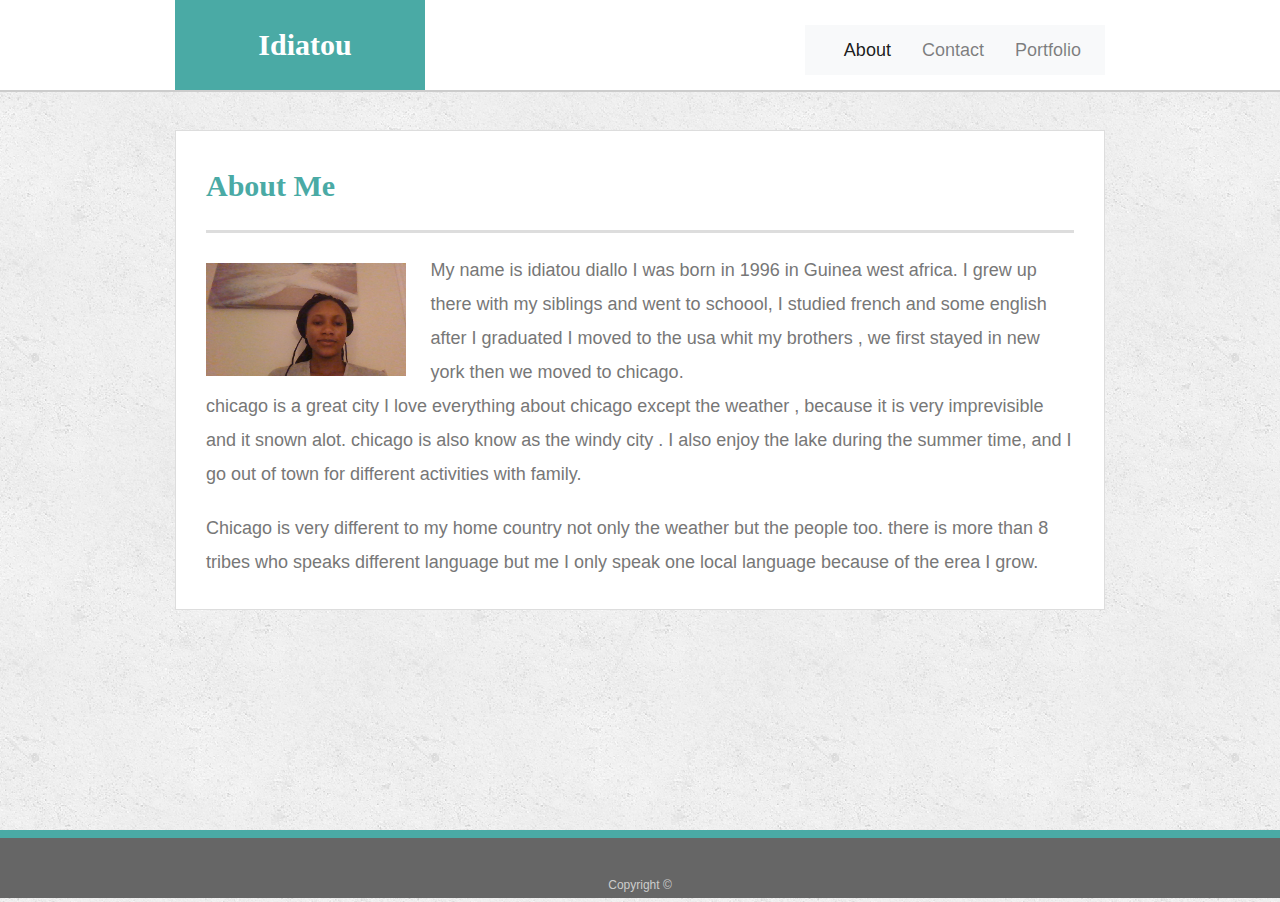
<file: index.html>
<!doctype html>
<html lang="en-us">

<head>
  <meta charset="UTF-8">
  <title>About | Your Name</title>
  <link rel="stylesheet" href="https://stackpath.bootstrapcdn.com/bootstrap/4.3.1/css/bootstrap.min.css"
    integrity="sha384-ggOyR0iXCbMQv3Xipma34MD+dH/1fQ784/j6cY/iJTQUOhcWr7x9JvoRxT2MZw1T" crossorigin="anonymous">
  <link rel="stylesheet" type="text/css" href="./assets/css/style.css">
</head>

<body>


  <header id="masthead">
    <div class="container">

      <div class="row">
        <div class="col-sm-3"> <a href="index.html" id="logo">Idiatou</a></div>

        <div class="col-sm-9">
          <nav class="navbar navbar-expand-lg navbar-light bg-light">

            <button class="navbar-toggler ml-auto" type="button" data-toggle="collapse" data-target="#navbarNav"
              aria-controls="navbarNav" aria-expanded="false" aria-label="Toggle navigation">
              <span class="navbar-toggler-icon"></span>
            </button>
            <div class="collapse navbar-collapse" id="navbarNav">
              <ul class="navbar-nav ml-auto">
                <li class="nav-item active">
                  <a class="nav-link" href="./index.html">About </a>
                </li>
                <li class="nav-item">
                  <a class="nav-link" href="./contact.html">Contact</a>
                </li>
                <li class="nav-item">
                  <a class="nav-link" href="./portfolio.html">Portfolio</a>
                </li>

              </ul>
            </div>
          </nav>
        </div>
      </div>


    </div>
  </header>

  <div id="main-container" class="container">
    <section class="main-section">
      <div class="row">
        <div class="col-sm-12">
          <h1>About Me</h1>
        </div>
      </div>

      <div class="row">
        <div class="col-sm-3">
          <img src="WIN_20190408_20_34_58_Pro.jpg" class="auth-image" alt="Your Name">
        </div>
        <div class="col-sm-9">
          <p> My name is idiatou diallo I was born in 1996
            in Guinea west africa. I grew up there with my siblings and went to schoool,
            I studied french and some english after I graduated I moved to the usa
            whit my brothers , we first stayed in new york then we moved to chicago.</p>

        </div>
      </div>

      <div class="row">
        <div class="col-sm-12">

          <p>chicago is a great city I love everything about chicago except the weather ,
            because it is very imprevisible and it snown alot. chicago is also know as the windy city .
            I also enjoy the lake during the summer time, and I go out of town for different activities with family.</p>

          <p>Chicago is very different to my home country not only the weather but the people too.
            there is more than 8 tribes who speaks different language but me I only speak one local language
            because of the erea I grow.
          </p>


        </div>
      </div>


    </section>

  </div>

  <footer>
    <div class="container">
      Copyright &copy;
    </div>
  </footer>
  <script src="https://code.jquery.com/jquery-3.3.1.slim.min.js"
    integrity="sha384-q8i/X+965DzO0rT7abK41JStQIAqVgRVzpbzo5smXKp4YfRvH+8abtTE1Pi6jizo"
    crossorigin="anonymous"></script>
  <script src="https://cdnjs.cloudflare.com/ajax/libs/popper.js/1.14.7/umd/popper.min.js"
    integrity="sha384-UO2eT0CpHqdSJQ6hJty5KVphtPhzWj9WO1clHTMGa3JDZwrnQq4sF86dIHNDz0W1"
    crossorigin="anonymous"></script>
  <script src="https://stackpath.bootstrapcdn.com/bootstrap/4.3.1/js/bootstrap.min.js"
    integrity="sha384-JjSmVgyd0p3pXB1rRibZUAYoIIy6OrQ6VrjIEaFf/nJGzIxFDsf4x0xIM+B07jRM"
    crossorigin="anonymous"></script>
</body>

</html>
</file>
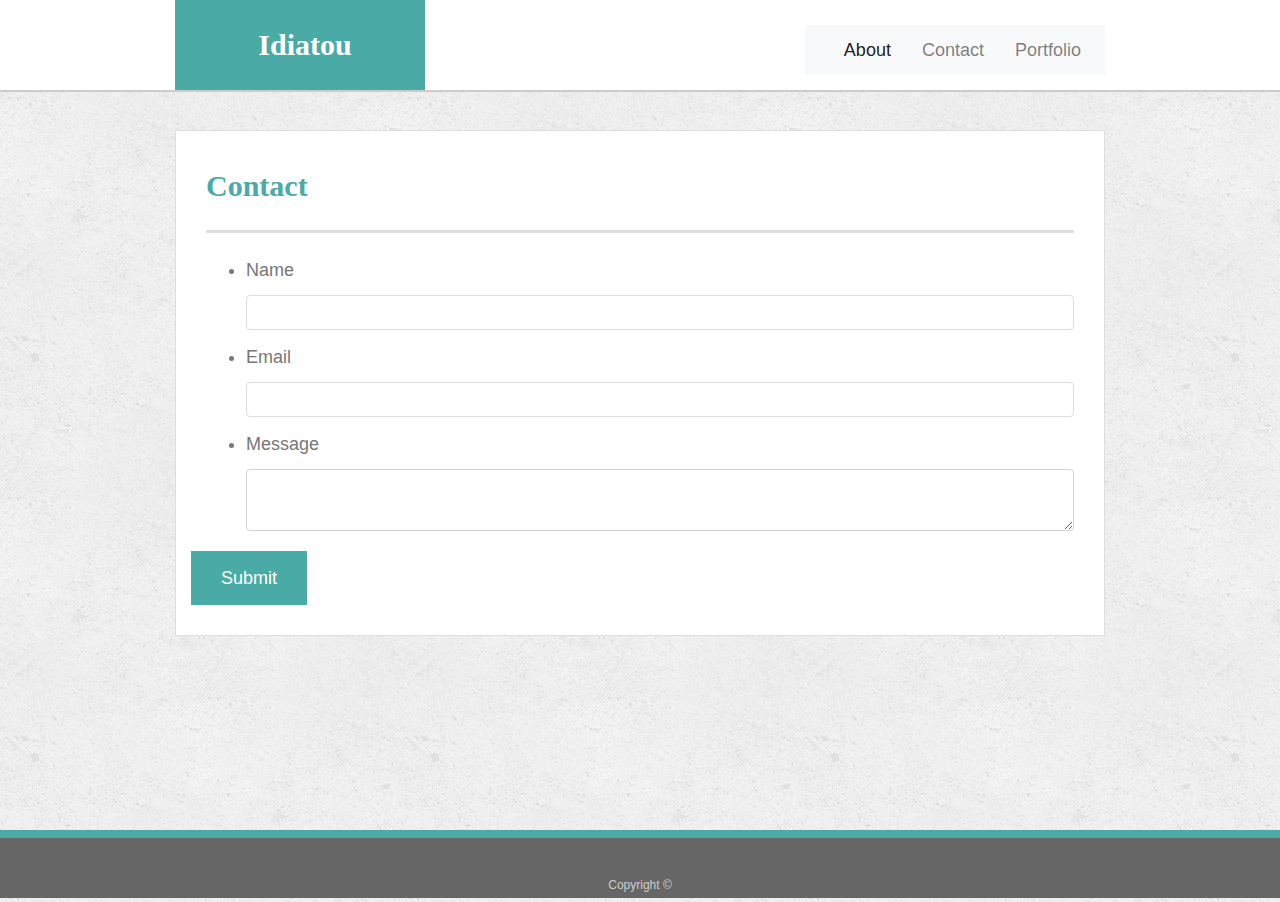
<file: contact.html>
<!doctype html>
<html lang="en-us">

<head>
  <meta charset="UTF-8">
  <title>Contact | Your Name</title>
  <link rel="stylesheet" href="https://stackpath.bootstrapcdn.com/bootstrap/4.3.1/css/bootstrap.min.css"
    integrity="sha384-ggOyR0iXCbMQv3Xipma34MD+dH/1fQ784/j6cY/iJTQUOhcWr7x9JvoRxT2MZw1T" crossorigin="anonymous">
  <link rel="stylesheet" type="text/css" href="assets/css/style.css">
</head>

<body>

  <header id="masthead">
    <div class="container">
      <div class="row">
        <div class="col-sm-3"><a href="index.html" id="logo">Idiatou</a> </div>
        <div class="col-sm-9">
          <nav class="navbar navbar-expand-lg navbar-light bg-light">
            <button class="navbar-toggler ml-auto" type="button" data-toggle="collapse" data-target="#navbarNav"
              aria-controls="navbarNav" aria-expanded="false" aria-label="Toggle navigation">
              <span class="navbar-toggler-icon"></span>
            </button>
            <div class="collapse navbar-collapse" id="navbarNav">
              <ul class="navbar-nav ml-auto">
                <li class="nav-item active">
                  <a class="nav-link" href="./index.html">About </a>
                </li>
                <li class="nav-item">
                  <a class="nav-link" href="./contact.html">Contact</a>
                </li>
                <li class="nav-item">
                  <a class="nav-link" href="./portfolio.html">Portfolio</a>
                </li>

              </ul>
            </div>
          </nav>
        </div>
      </div>
  </header>

  <div id="main-container" class="container">
    <section class="main-section">
      <div class="row">
        <div class="col-sm-12">
          <h1>Contact</h1>
        </div>
      </div>

      <form id="contact-form">
        <ul>
          <li>
            <div class="row">
              <div class="col-sm-12">
                <label for="name">Name</label>
                <input type="text" id="name" name="name" class="form-control" & type="text">
          </li>
          <li>
            <div class="row">
              <div class="col-sm-12">
                <label for="email">Email</label>
                <input type="email" id="email" name="email" class="form-control" and type="text">
          </li>
          <li>
            <div class="row">
              <div class="col-sm-12">
                <label for="message">Message</label>
                <textarea id="message" name="message" class="form-control"></textarea>
          </li>
        </ul>
        <div class="row">
          <div class="col-sm-12">
            <div(button-class="btn btn-success>
          </div>
          <input type="submit">
      </form>

    </section>

  </div>

  <footer>
    <div class="container">
      Copyright &copy;
    </div>
  </footer>

  <script src="https://code.jquery.com/jquery-3.3.1.slim.min.js"
    integrity="sha384-q8i/X+965DzO0rT7abK41JStQIAqVgRVzpbzo5smXKp4YfRvH+8abtTE1Pi6jizo"
    crossorigin="anonymous"></script>
  <script src="https://cdnjs.cloudflare.com/ajax/libs/popper.js/1.14.7/umd/popper.min.js"
    integrity="sha384-UO2eT0CpHqdSJQ6hJty5KVphtPhzWj9WO1clHTMGa3JDZwrnQq4sF86dIHNDz0W1"
    crossorigin="anonymous"></script>
  <script src="https://stackpath.bootstrapcdn.com/bootstrap/4.3.1/js/bootstrap.min.js"
    integrity="sha384-JjSmVgyd0p3pXB1rRibZUAYoIIy6OrQ6VrjIEaFf/nJGzIxFDsf4x0xIM+B07jRM"
    crossorigin="anonymous"></script>
</body>

</html>
</file>
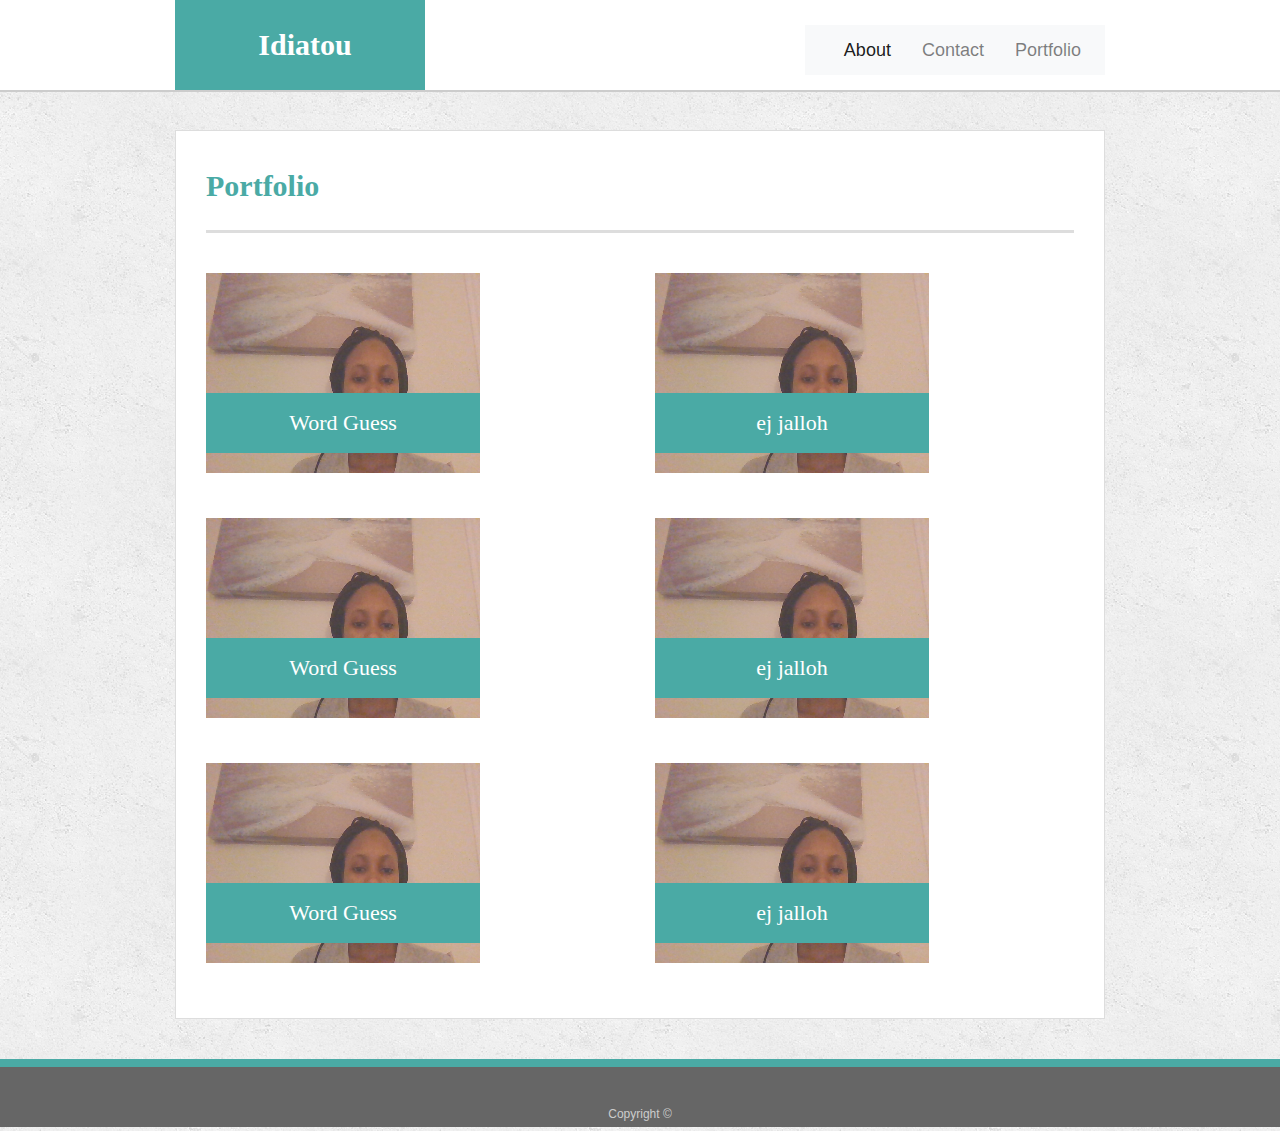
<file: portfolio.html>
<!doctype html>
<html lang="en-us">

<head>
  <meta charset="UTF-8">
  <title>Portfolio | Your Name</title>
  <link rel="stylesheet" href="https://stackpath.bootstrapcdn.com/bootstrap/4.3.1/css/bootstrap.min.css"
    integrity="sha384-ggOyR0iXCbMQv3Xipma34MD+dH/1fQ784/j6cY/iJTQUOhcWr7x9JvoRxT2MZw1T" crossorigin="anonymous">
  <link rel="stylesheet" type="text/css" href="assets/css/style.css">
</head>

<body>

  <header id="masthead">
    <div class="container">

      <div class="row">
        <div class="col-sm-3"> <a href="index.html" id="logo">Idiatou</a></div>

        <div class="col-sm-9">
          <nav class="navbar navbar-expand-lg navbar-light bg-light">

            <button class="navbar-toggler ml-auto" type="button" data-toggle="collapse" data-target="#navbarNav"
              aria-controls="navbarNav" aria-expanded="false" aria-label="Toggle navigation">
              <span class="navbar-toggler-icon"></span>
            </button>
            <div class="collapse navbar-collapse" id="navbarNav">
              <ul class="navbar-nav ml-auto">
                <li class="nav-item active">
                  <a class="nav-link" href="./index.html">About </a>
                </li>
                <li class="nav-item">
                  <a class="nav-link" href="./contact.html">Contact</a>
                </li>
                <li class="nav-item">
                  <a class="nav-link" href="./portfolio.html">Portfolio</a>
                </li>

              </ul>
            </div>
          </nav>
        </div>
      </div>


    </div>
  </header>


  <div id="main-container" class="container">
    <section class="main-section">
      <div class="row">
        <div class="col-sm-12">
          <h1>Portfolio</h1>
        </div>
      </div>
      <div class="row">
        <div class="col-sm-4 col-lg-6">
          <div class="work">
            <img src="WIN_20190408_20_34_58_Pro.jpg" width="200px" height="200px" alt="Word Guess">
            <h3>Word Guess</h3>
          </div>
        </div>
          <div class="col-sm-4 col-lg-6">
            <div class="work">
              <img src="WIN_20190408_20_34_58_Pro.jpg" width="200px" height="200px" alt="ej jalloh">
              <h3>ej jalloh</h3>
            </div>
          </div>
            <div class="col-sm-4 col-lg-6">

            </div>
          </div>

          <div class="row">
              <div class="col-sm-4 col-lg-6">
                  <div class="work">
                    <img src="WIN_20190408_20_34_58_Pro.jpg" width="200px" height="200px" alt="Word Guess">
                    <h3>Word Guess</h3>
                  </div>
                </div>
                  <div class="col-sm-4 col-lg-6">
                    <div class="work">
                      <img src="WIN_20190408_20_34_58_Pro.jpg" width="200px" height="200px" alt="ej jalloh">
                      <h3>ej jalloh</h3>
                    </div>
                  </div>
                    <div class="col-sm-4 col-lg-6">
        
                    </div>
              
      
                  </div>
                  <div class="row">
                      <div class="col-sm-4 col-lg-6">
                          <div class="work">
                            <img src="WIN_20190408_20_34_58_Pro.jpg" width="200px" height="200px" alt="Word Guess">
                            <h3>Word Guess</h3>
                          </div>
                        </div>
                          <div class="col-sm-4 col-lg-6">
                            <div class="work">
                              <img src="WIN_20190408_20_34_58_Pro.jpg" width="200px" height="200px" alt="ej jalloh">
                              <h3>ej jalloh</h3>
                            </div>
                          </div>
                            <div class="col-sm-4 col-lg-6">
                
                            </div>
                      
              
                          </div>
                </div>
       

     
    
    </section>

  </div>

  <footer>
    <div class="container">
      Copyright &copy;
    </div>
  </footer>
  <script src="https://code.jquery.com/jquery-3.3.1.slim.min.js"
    integrity="sha384-q8i/X+965DzO0rT7abK41JStQIAqVgRVzpbzo5smXKp4YfRvH+8abtTE1Pi6jizo"
    crossorigin="anonymous"></script>
  <script src="https://cdnjs.cloudflare.com/ajax/libs/popper.js/1.14.7/umd/popper.min.js"
    integrity="sha384-UO2eT0CpHqdSJQ6hJty5KVphtPhzWj9WO1clHTMGa3JDZwrnQq4sF86dIHNDz0W1"
    crossorigin="anonymous"></script>
  <script src="https://stackpath.bootstrapcdn.com/bootstrap/4.3.1/js/bootstrap.min.js"
    integrity="sha384-JjSmVgyd0p3pXB1rRibZUAYoIIy6OrQ6VrjIEaFf/nJGzIxFDsf4x0xIM+B07jRM"
    crossorigin="anonymous"></script>
</body>

</html>
</file>
<file: assets/css/style.css>
body {
    font-family: Arial, "Helvetica Neue", Helvetica, sans-serif;
    font-size: 18px;
    line-height: 34px;
    color: #777777;
    background: url("../images/concrete_seamless.png");
  }
  
  * {
    box-sizing: border-box;
  }
  
  /* general */
  
  .container {
    width: 100%;
    max-width: 960px;
    margin: 0 auto;
    clear: both;
  }
  
  h1,
  h2,
  h3,
  p {
    margin-bottom: 20px;
  }
  
  p:last-child {
    margin-bottom: 0;
  }
  
  h1,
  h2,
  h3 {
    font-family: Georgia, Times, "Times New Roman", serif;
    font-weight: 700;
    color: #4aaaa5;
  }
  
  h1 {
    padding-bottom: 20px;
    font-size: 30px;
    line-height: 49px;
    border-bottom: 3px solid #dddddd;
  }
  
  h2,
  h3 {
    font-size: 22px;
  }
  
  /* header */
  a{
    padding-left: 10px;
  }
  #masthead {
    position: fixed;
    z-index: 99;
    width: 100%;
    margin: 0 0 30px;
    overflow: auto;
    color: #ffffff;
    background: #ffffff;
    border-bottom: 2px solid #cccccc;
  }
  
  #logo {
    float: left;
    width: 250px;
    height: 90px;
    font-family: Georgia, Times, "Times New Roman", serif;
    font-size: 30px;
    font-weight: 700;
    line-height: 90px;
    color: #ffffff;
    text-align: center;
    text-decoration: none;
    background: #4aaaa5;
  }
  
  nav {
    float: right;
    margin-top: 25px;
  }
  
  nav a {
    display: inline-block;
    padding-left: 15px;
    margin-left: 15px;
    line-height: 18px;
    color: #999;
    text-decoration: none;
    border-left: 1px solid #efefef;
  }
  
  nav a:first-child {
    border-left: 0 none;
  }
  
  /* footer */
  
  footer {
    padding: 30px 0;
    clear: both;
    font-size: 12px;
    color: #ffffff;
    color: #cccccc;
    text-align: center;
    background: #666666;
    border-top: 8px solid #4aaaa5;
    height: 50px;
  }
  
  h3, h2 {
    padding-bottom: 20px;
    margin-bottom: 15px;
    line-height: 22px;
    border-bottom: 2px solid #eeeeee;
  }
  
  /* main */
  
  #main-container {
    padding-top: 130px;
    min-height: calc(100vh - 70px);
  }
  
  .main-section {
    float: left;
    width: 100%;
    max-width: 960px;
    padding: 30px;
    margin: 0 0 40px;
    background: #ffffff;
    border: 1px solid #dddddd;
  }
  
  /* portfolio page */
  
  .work {
    position: relative;
    float: left;
    width: 274px;
    margin: 20px 0 25px;
    overflow: auto;
  }
  
  .work:nth-child(even) {
    margin-right: 40px;
  }
  
  .work img {
    width: 100%;
    border: 0 none;
    opacity: 0.8;
  }
  
  .work h3 {
    position: absolute;
    bottom: 20px;
    width: 100%;
    padding: 15px;
    margin-bottom: 0;
    font-weight: 300;
    line-height: 30px;
    color: #ffffff;
    text-align: center;
    background: #4aaaa5;
    border-bottom: 0;
  }
  
  .auth-image {
    float: left;
    width: 200px;
    height: auto;
    margin-top: 10px;
    margin-right: 25px;
  }
  
  /* contact page */
  
  #contact-form ul {
    margin-bottom: 20px;
  }
  
  #contact-form li {
    margin-bottom: 10px;
  }
  
  label,
  input[type=text],
  input[type=email],
  textarea {
    display: block;
    width: 100%;
  }
  
  input[type=text],
  input[type=email],
  textarea {
    height: 35px;
    padding: 0 10px;
    font-size: 14px;
    border: 1px solid #dddddd;
  }
  
  textarea {
    height: 200px;
  }
  
  input[type=submit] {
    padding: 10px 30px;
    font-size: 18px;
    color: #ffffff;
    cursor: pointer;
    background: #4aaaa5;
    border: 0 none;
  }
</file>
